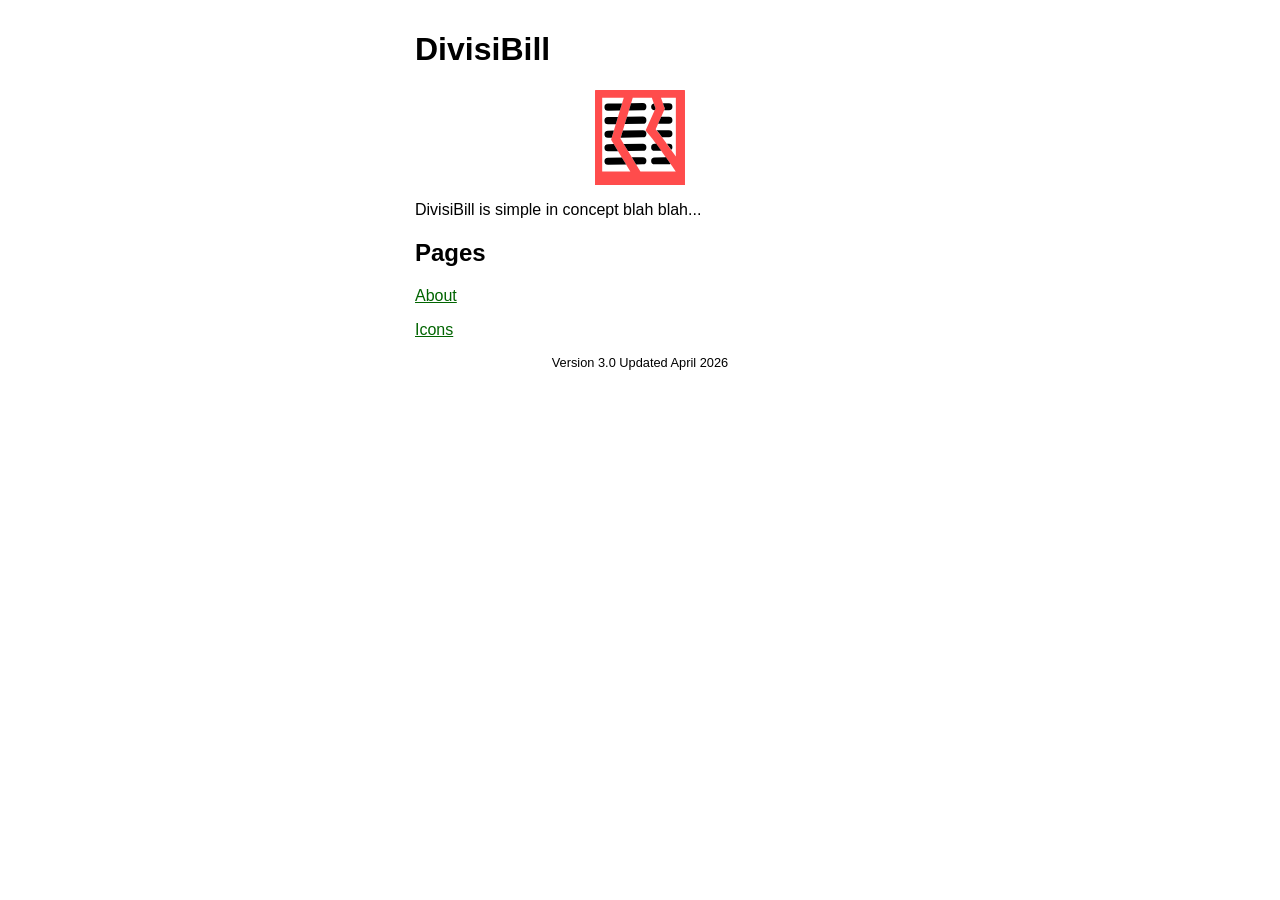
<file: divisibill/index.html>
﻿<!DOCTYPE html>
<!-- GENERATED FILE - DO NOT EDIT -->
<html>
<head>
    <meta charset="utf-8" />
    <meta name="generator" content="VsMarkdownV2" />
    <meta name="viewport" content="width=device-width, initial-scale=1.0">
    <link rel="stylesheet" href="styles.css">
</head>
<body>
    <h1 id="divisibill">DivisiBill</h1>
<img alt="Logo" src="divisibill_scalable_red.svg" style="width:20%"/>
<p>DivisiBill is simple in concept blah blah...</p>
<h2 id="pages">Pages</h2>
<p><a href="aboutpage.html">About</a></p>
<p><a href="icons.html">Icons</a></p>
<p style="Text-align:center; font-size: 0.8em">Version 3.0 Updated April 2026</p>


    <script src="script.js"></script>
</body>
</html>
</file>
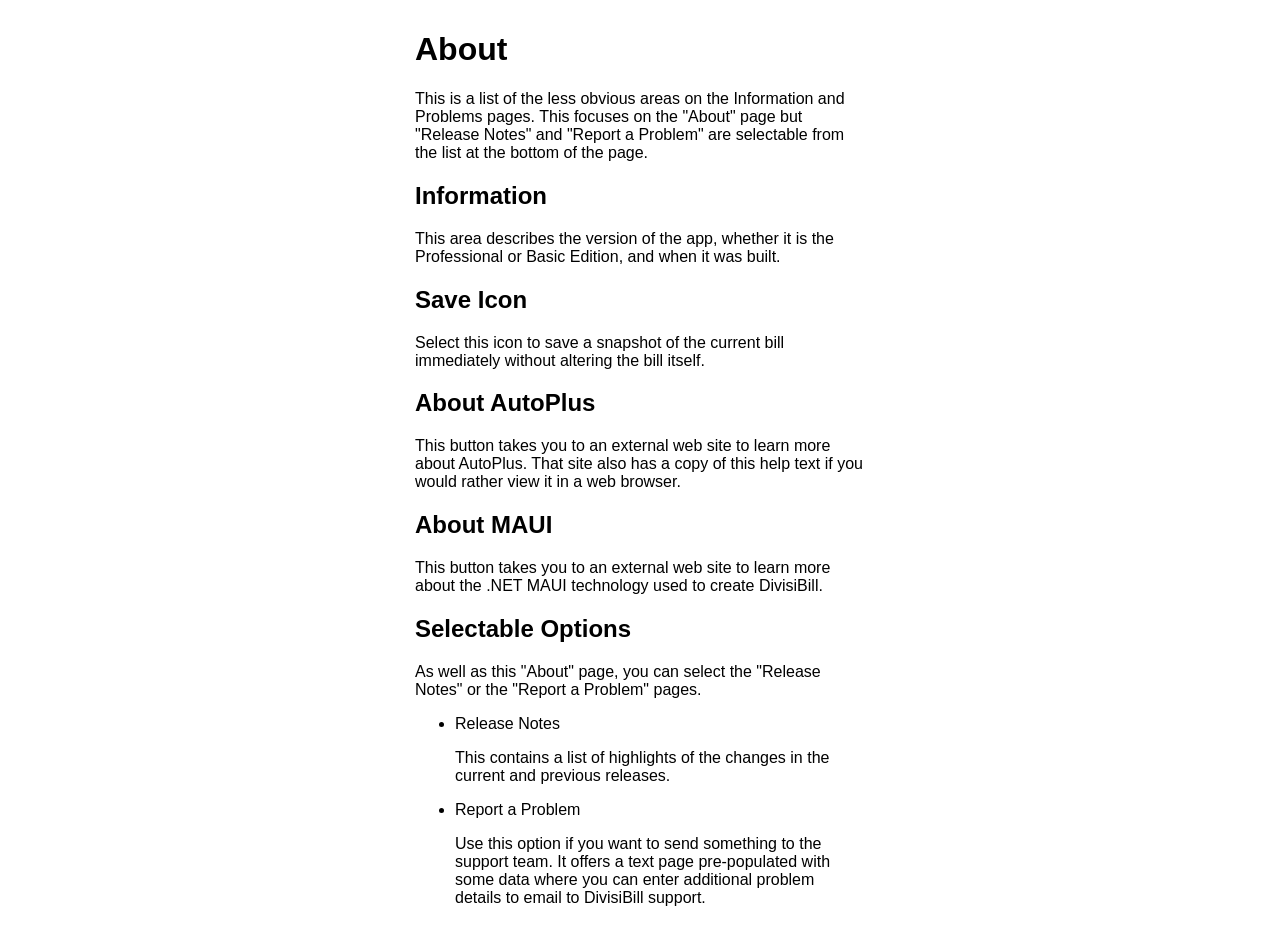
<file: divisibill/aboutglossary.html>
﻿<!DOCTYPE html>
<!-- GENERATED FILE - DO NOT EDIT -->
<html>
<head>
    <meta charset="utf-8" />
    <meta name="generator" content="VsMarkdownV2" />
    <meta name="viewport" content="width=device-width, initial-scale=1.0">
    <link rel="stylesheet" href="styles.css">
</head>
<body>
    <h1 id="about">About</h1>
<p>This is a list of the less obvious areas on the Information and Problems pages. This focuses on the &quot;About&quot; page but &quot;Release Notes&quot; and &quot;Report a Problem&quot; are selectable from the list at the bottom of the page.</p>
<h2 id="information">Information</h2>
<p>This area describes the version of the app, whether it is the Professional or Basic Edition, and when it was built.</p>
<h2 id="save-icon">Save Icon</h2>
<p>Select this icon to save a snapshot of the current bill immediately without altering the bill itself.</p>
<h2 id="about-autoplus">About AutoPlus</h2>
<p>This button takes you to an external web site to learn more about AutoPlus. That site also has a copy of this help text if you would rather view it in a web browser.</p>
<h2 id="about-maui">About MAUI</h2>
<p>This button takes you to an external web site to learn more about the .NET MAUI technology used to create DivisiBill.</p>
<h2 id="selectable-options">Selectable Options</h2>
<p>As well as this &quot;About&quot; page, you can select the &quot;Release Notes&quot; or the &quot;Report a Problem&quot; pages.</p>
<ul>
<li><p>Release Notes</p>
<p>This contains a list of highlights of the changes in the current and previous releases.</p>
</li>
<li><p>Report a Problem</p>
<p>Use this option if you want to send something to the support team. It offers a text page pre-populated with some data where you can enter additional problem details to email to DivisiBill support.</p>
</li>
</ul>


    <script src="script.js"></script>
</body>
</html>
</file>
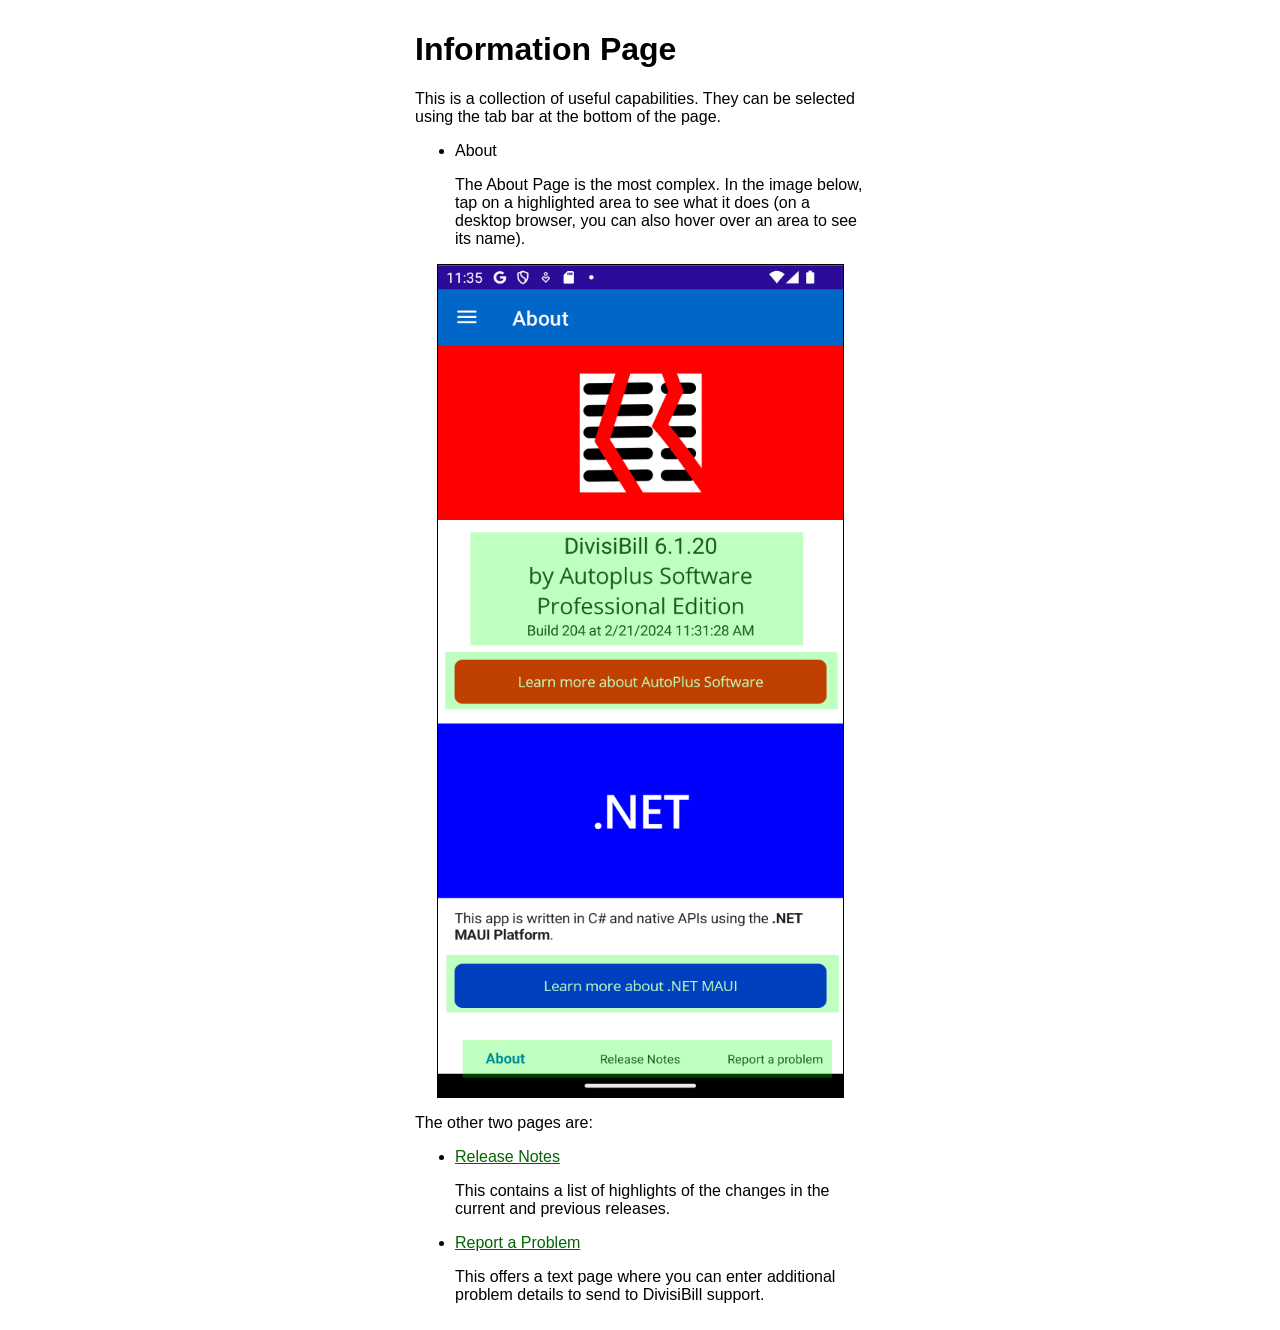
<file: divisibill/aboutpage.html>
﻿<!DOCTYPE html>
<!-- GENERATED FILE - DO NOT EDIT -->
<html>
<head>
    <meta charset="utf-8" />
    <meta name="generator" content="VsMarkdownV2" />
    <meta name="viewport" content="width=device-width, initial-scale=1.0">
    <link rel="stylesheet" href="styles.css">
</head>
<body>
    <h1 id="information-page">Information Page</h1>
<p>This is a collection of useful capabilities. They can be selected using the tab bar at the bottom of the page.</p>
<ul>
<li><p>About</p>
<p>The About Page is the most complex. In the image below, tap on a highlighted area to see what it does (on a desktop browser, you can also hover over an area to see its name).</p>
</li>
</ul>
<p><object type=image/svg+xml data="aboutpage.svg" height=600 style="width:90%"></object></p>
<p>The other two pages are:</p>
<ul>
<li><p><a href="Release%20Notes.html">Release Notes</a></p>
<p>This contains a list of highlights of the changes in the current and previous releases.</p>
</li>
<li><p><a href="problemreportpage.html">Report a Problem</a></p>
<p>This offers a text page where you can enter additional problem details to send to DivisiBill support.</p>
</li>
</ul>


    <script src="script.js"></script>
</body>
</html>
</file>
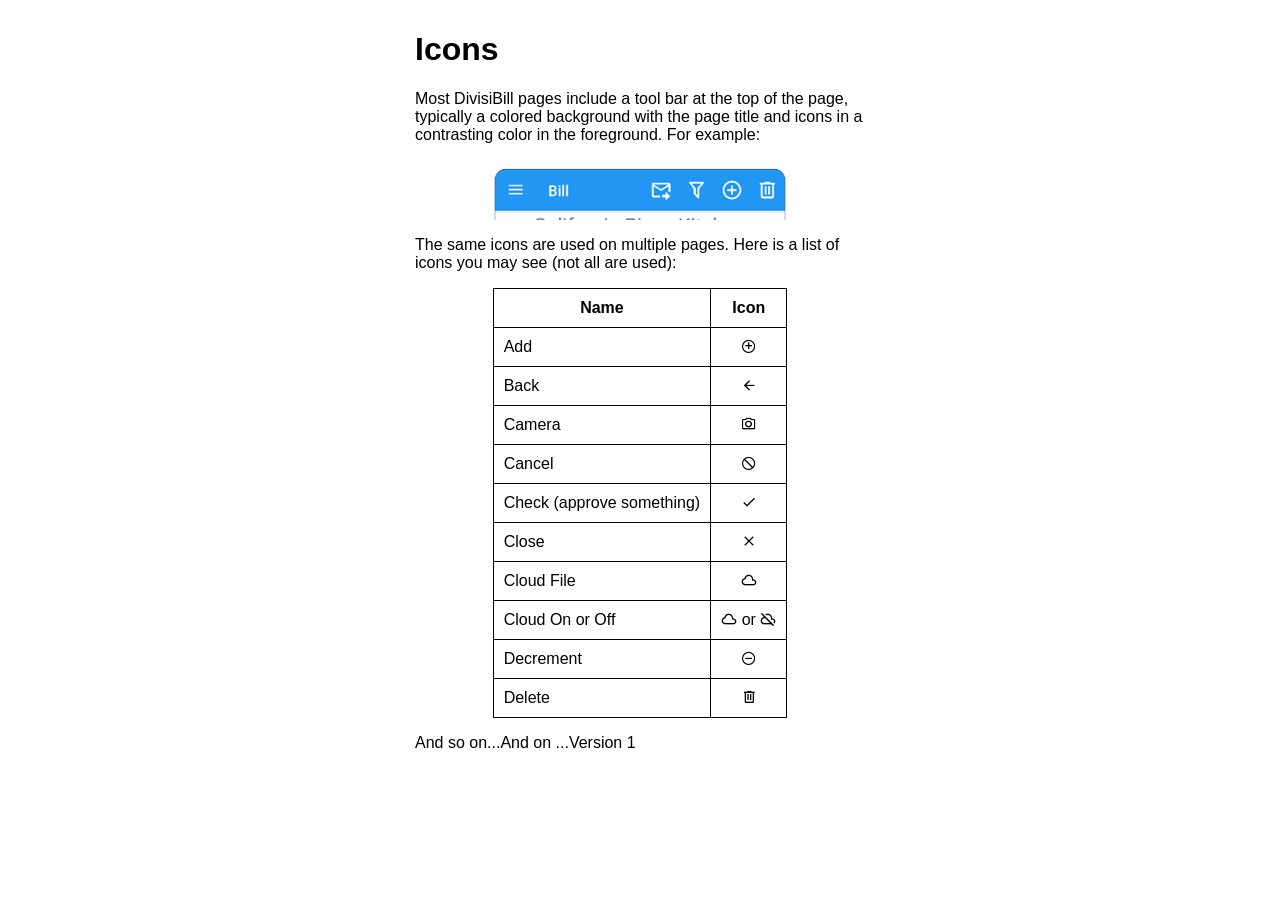
<file: divisibill/icons.html>
﻿<!DOCTYPE html>
<!-- GENERATED FILE - DO NOT EDIT -->
<html>
<head>
    <meta charset="utf-8" />
    <meta name="generator" content="VsMarkdownV2" />
    <meta name="viewport" content="width=device-width, initial-scale=1.0">
    <link rel="stylesheet" href="styles.css">
</head>
<body>
    <h1 id="icons">Icons</h1>
<p>Most DivisiBill pages include a tool bar at the top of the page, typically a colored background with the page title and icons in a contrasting color in the
foreground. For example:</p>
<img alt="Logo" src="toolbar.png" style="width:300px"/>
<p>The same icons are used on multiple pages. Here is a list of icons you may see (not all are used):</p>
<table>
<thead>
<tr>
<th>Name</th>
<th style="text-align: center;">Icon</th>
</tr>
</thead>
<tbody>
<tr>
<td>Add</td>
<td style="text-align: center;"><u>󰐙</u></td>
</tr>
<tr>
<td>Back</td>
<td style="text-align: center;"><u>󰁍</u></td>
</tr>
<tr>
<td>Camera</td>
<td style="text-align: center;"><u>󰵝</u></td>
</tr>
<tr>
<td>Cancel</td>
<td style="text-align: center;"><u>󰜺</u></td>
</tr>
<tr>
<td>Check (approve something)</td>
<td style="text-align: center;"><u>󰄬</u></td>
</tr>
<tr>
<td>Close</td>
<td style="text-align: center;"><u>󰅖</u></td>
</tr>
<tr>
<td>Cloud File</td>
<td style="text-align: center;"><u>󰅣</u></td>
</tr>
<tr>
<td>Cloud On or Off</td>
<td style="text-align: center;"><u>󰅣</u> or <u>󰅤</u></td>
</tr>
<tr>
<td>Decrement</td>
<td style="text-align: center;"><u>󰍷</u></td>
</tr>
<tr>
<td>Delete</td>
<td style="text-align: center;"><u>󰩺</u></td>
</tr>
</tbody>
</table>
<p>And so on...And on ...Version 1</p>


    <script src="script.js"></script>
</body>
</html>
</file>
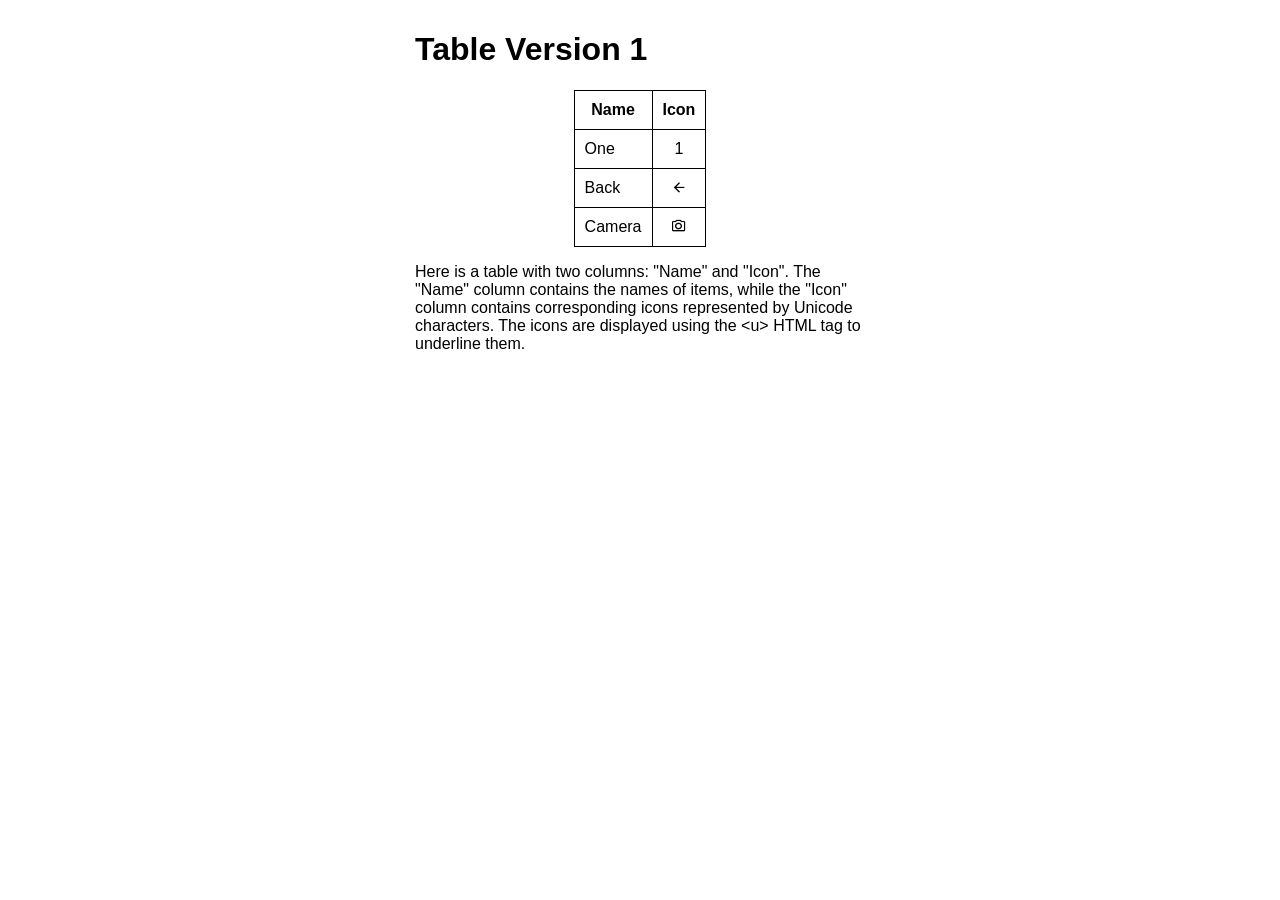
<file: divisibill/table.html>
﻿<!DOCTYPE html>
<!-- GENERATED FILE - DO NOT EDIT -->
<html>
<head>
    <meta charset="utf-8" />
    <meta name="generator" content="VsMarkdownV2" />
    <meta name="viewport" content="width=device-width, initial-scale=1.0">
    <link rel="stylesheet" href="styles.css">
</head>
<body>
    <h1 id="table-version-1">Table Version 1</h1>
<table>
<thead>
<tr>
<th>Name</th>
<th style="text-align: center;">Icon</th>
</tr>
</thead>
<tbody>
<tr>
<td>One</td>
<td style="text-align: center;">1</td>
</tr>
<tr>
<td>Back</td>
<td style="text-align: center;"><u>󰁍</u></td>
</tr>
<tr>
<td>Camera</td>
<td style="text-align: center;"><u>󰵝</u></td>
</tr>
</tbody>
</table>
<p>Here is a table with two columns: &quot;Name&quot; and &quot;Icon&quot;. The &quot;Name&quot; column contains the names of items, while the &quot;Icon&quot; column contains corresponding icons represented by Unicode characters. The icons are displayed using the <code>&lt;u&gt;</code> HTML tag to underline them.</p>


    <script src="script.js"></script>
</body>
</html>
</file>
<file: divisibill/styles.css>
* {
    font-family: Arial, Helvetica, sans-serif;
}

@media (prefers-color-scheme: dark) {
    html, body {
        max-width: 500px;
        margin: 0 auto;
        border: 0;
        padding: 0;
        color: white;
        background-color: black;
    }

    table, th, td {
        border: 1px solid white;
        border-collapse: collapse;
        padding: 10px;
        margin-left: auto;
        margin-right: auto;
    }

    a:link {
        color: mediumspringgreen;
    }

    a:visited {
        color: mediumspringgreen;
    }
}

@media (prefers-color-scheme: light) {
    html, body {
        max-width: 500px;
        margin: 0 auto;
        border: 0;
        padding: 0;
        color: black;
        background-color: white;
    }

    table, th, td {
        border: 1px solid black;
        border-collapse: collapse;
        padding: 10px;
        margin-left: auto;
        margin-right: auto;
    }

    a:link {
        color: darkgreen;
    }

    a:visited {
        color: darkgreen;
    }
}

body {
    width: 90%;
    padding: 10px;
}

object {
    border: 1px solid black;
    max-width: 100%;
    width: 300px;
    height: auto;
    display: block;
    margin-left: auto;
    margin-right: auto;
}

img {
    max-width: 100%;
    width: 300px;
    height: auto;
    display: block;
    margin-left: auto;
    margin-right: auto;
}

.highlight {
    color: orangered;
}

u {
    font-family: icons;
    text-decoration-line: none;
}

@font-face {
    font-family: icons;
    src: url(materialdesignicons-webfont.ttf)
}
</file>
